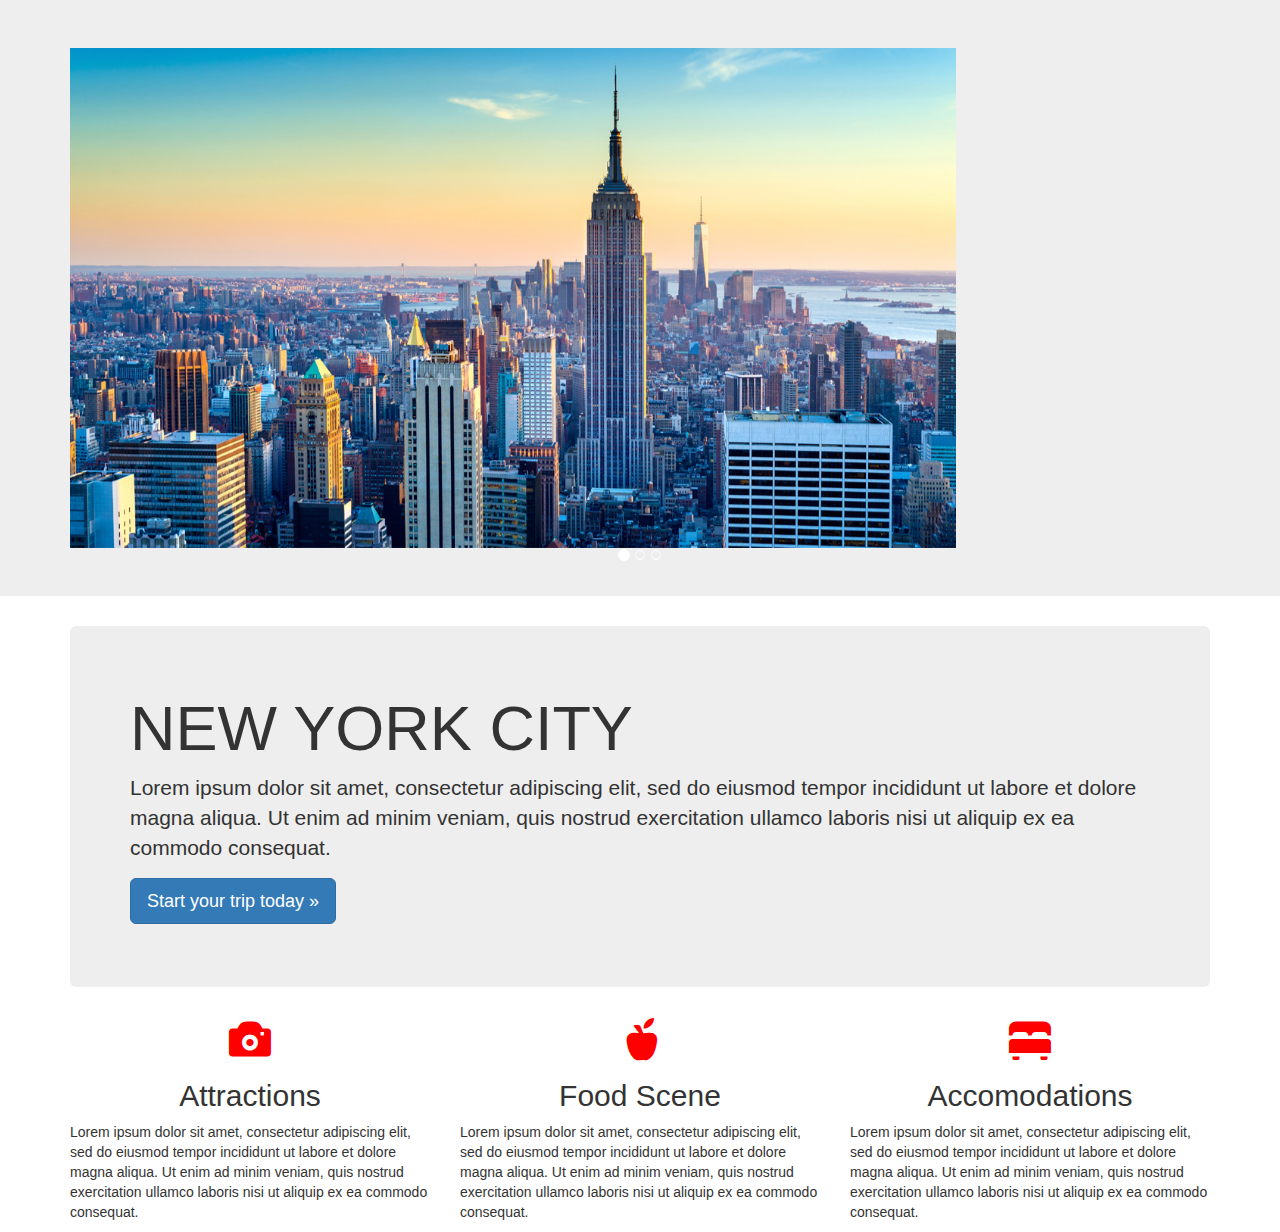
<file: index.html>
<!DOCTYPE html>
<html lang="en">
  <head>
    <meta charset="utf-8">
    <meta http-equiv="X-UA-Compatible" content="IE=edge">
    <meta name="viewport" content="width=device-width, initial-scale=1">
    <!-- The above 3 meta tags *must* come first in the head; any other head content must come *after* these tags -->
    <title>New York City</title>

    <!-- Bootstrap -->
    <link href="css/bootstrap.min.css" rel="stylesheet">
    <link href="css/my-style.css" rel="stylesheet" type="text/css">

    <!-- HTML5 shim and Respond.js for IE8 support of HTML5 elements and media queries -->
    <!-- WARNING: Respond.js doesn't work if you view the page via file:// -->
    <!--[if lt IE 9]>
      <script src="https://oss.maxcdn.com/html5shiv/3.7.2/html5shiv.min.js"></script>
      <script src="https://oss.maxcdn.com/respond/1.4.2/respond.min.js"></script>
    <![endif]-->
  </head>
  <body>

    <div id="myCarousel" class="carousel slide jumbotron">
      <!-- Indicators -->
      <ol class="carousel-indicators">
        <li data-target="#myCarousel" data-slide-to="0" class="active"></li>
        <li data-target="#myCarousel" data-slide-to="1"></li>
        <li data-target="#myCarousel" data-slide-to="2"></li>
      </ol>
      <div class="container">
        <div class="carousel-inner">
          <div class="item active">
            <img src="img/newyork1.jpg" alt="New York skyline" class="img-responsive" align="middle">
          </div>
          <div class="item">
            <img src="img/newyork2.jpg" alt="New York skyline" class="img-responsive" align="middle">
          </div>
          <div class="item">
            <img src="img/newyork3.jpg" alt="New York skyline" class="img-responsive" align="middle">
          </div>
        </div>
      </div>

    </div>

    <div class="container">

      <div class="jumbotron">
        <h1>NEW YORK CITY</h1>
        <p>Lorem ipsum dolor sit amet, consectetur adipiscing elit, sed do eiusmod tempor incididunt ut labore et dolore magna aliqua. Ut enim ad minim veniam, quis nostrud exercitation ullamco laboris nisi ut aliquip ex ea commodo consequat.</p>
        <p>
          <a class="btn btn-lg btn-primary" href="../../components/#navbar" role="button">Start your trip today &raquo;</a>
        </p>
      </div>
      <div class="row">
        <div class="col-md-4">
          <b class="glyphicon glyphicon-camera"></b>
          <h2>Attractions</h2>
          <p>
            Lorem ipsum dolor sit amet, consectetur adipiscing elit, sed do eiusmod tempor incididunt ut labore et dolore magna aliqua. Ut enim ad minim veniam, quis nostrud exercitation ullamco laboris nisi ut aliquip ex ea commodo consequat.
          </p>

        </div>
        <div class="col-md-4">
          <b class="glyphicon glyphicon-apple"></b>
          <h2>Food Scene</h2>
          <p>
            Lorem ipsum dolor sit amet, consectetur adipiscing elit, sed do eiusmod tempor incididunt ut labore et dolore magna aliqua. Ut enim ad minim veniam, quis nostrud exercitation ullamco laboris nisi ut aliquip ex ea commodo consequat.
          </p>

        </div>
        <div class="col-md-4">
          <b class="glyphicon glyphicon-bed"></b>
          <h2>Accomodations</h2>
          <p>
            Lorem ipsum dolor sit amet, consectetur adipiscing elit, sed do eiusmod tempor incididunt ut labore et dolore magna aliqua. Ut enim ad minim veniam, quis nostrud exercitation ullamco laboris nisi ut aliquip ex ea commodo consequat.
          </p>

        </div>

      </div>

    <!-- jQuery (necessary for Bootstrap's JavaScript plugins) -->
    <script src="https://ajax.googleapis.com/ajax/libs/jquery/1.11.3/jquery.min.js"></script>
    <!-- Include all compiled plugins (below), or include individual files as needed -->
    <script src="js/bootstrap.min.js"></script>
  </body>
</html>
</file>
<file: css/my-style.css>
.glyphicon {
  font-size: 3em;
  text-align: center;
  color: red;
  display: block;
}

.col-md-4 h2 {text-align: center;}

.carousel img{
 max-height: 500px;  
}
</file>
